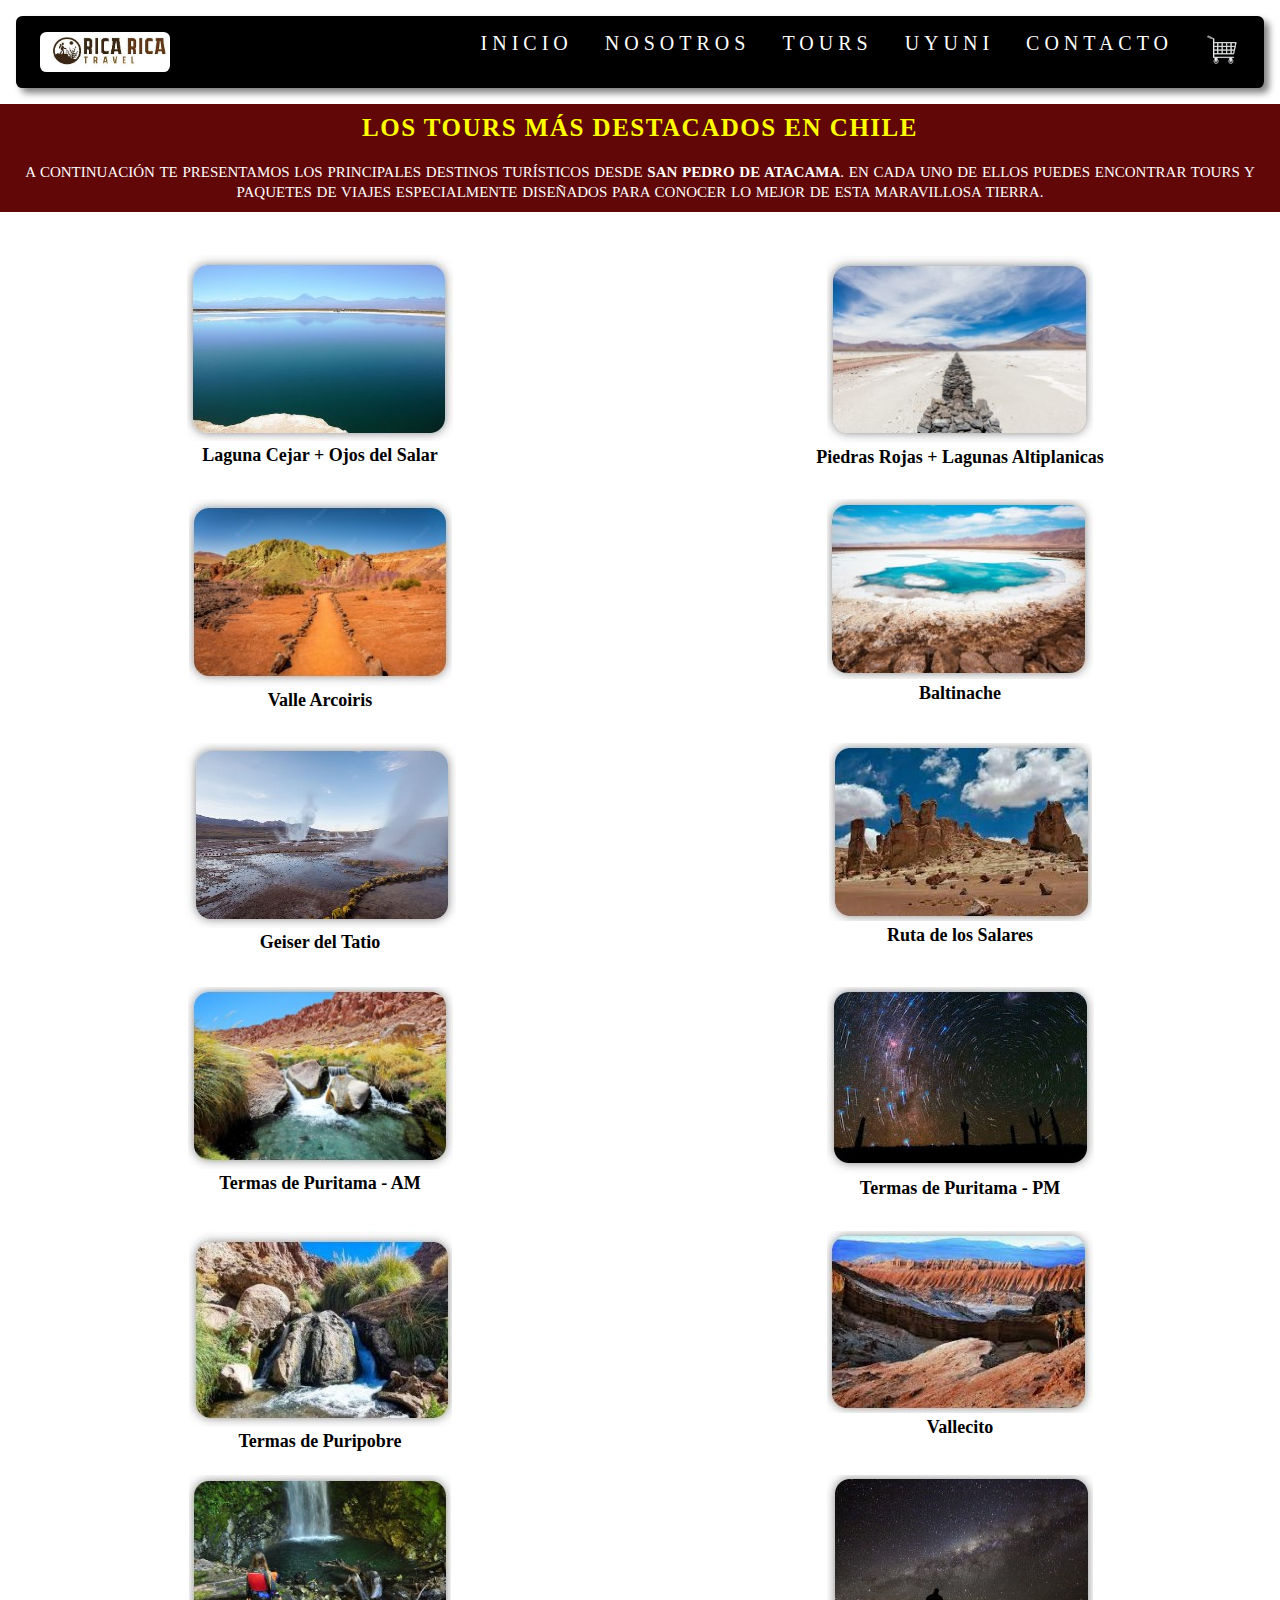
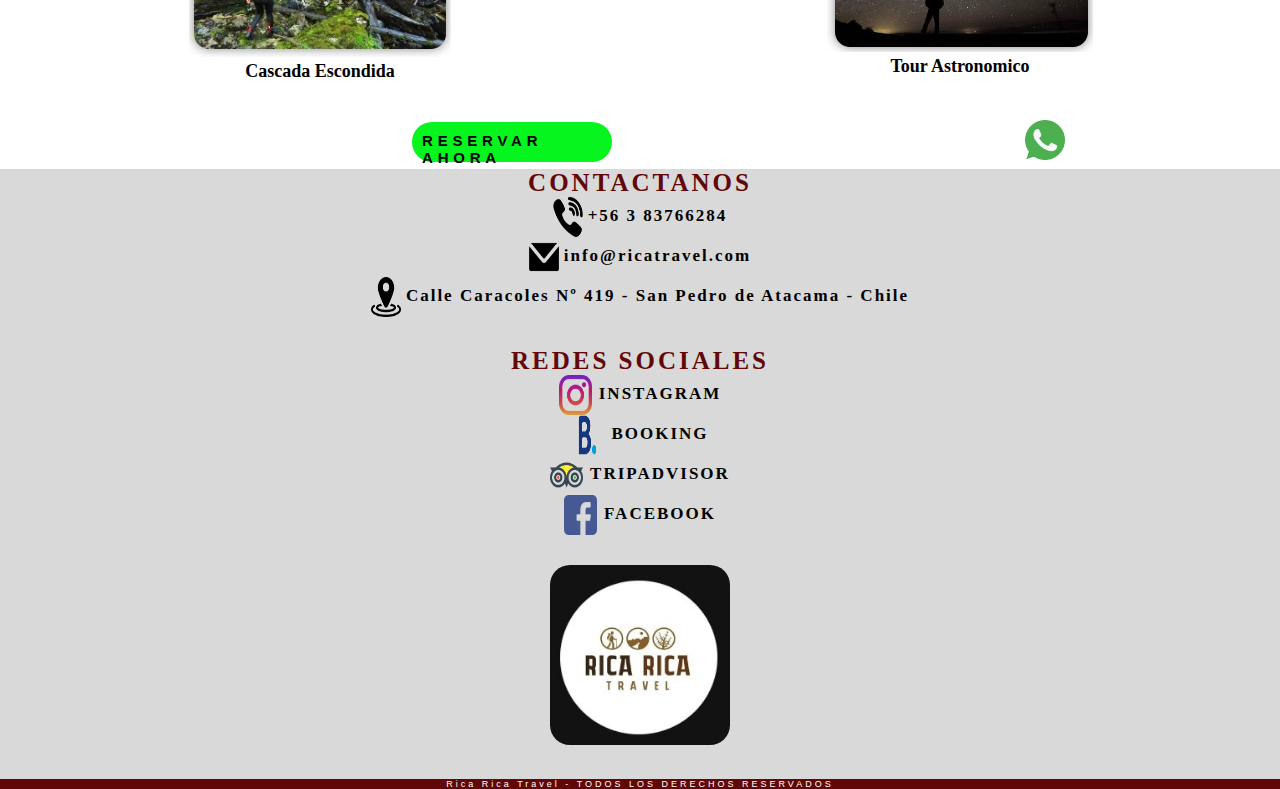
<file: index.html>
<!DOCTYPE html>
<html lang="en">
<head>
    <meta charset="UTF-8">
    <meta name="viewport" content="width=device-width, initial-scale=1.0">
    <title>PreEntrega1</title>
    <link rel="stylesheet" href="./css/style.css">
</head>
<body>
    <header class="nav-wraper">
        <nav>
            <img src="./assets/img/logonuevo.jfif" class="navImg" alt="logo-empresa"></li>
            <input type="checkbox" name="" id="toggle">
            <label for="toggle"><i class="material-icons">menu</i></label>
            <div class="menu">
                <ul>
                    <li><a href="./index.html">INICIO</a></li>
                    <li><a href="./pages/nosotros.html">NOSOTROS</a></li>
                    <li><a href="./pages/tours.html">TOURS</a></li>
                    <li><a href="./pages/uyuni.html">UYUNI</a></li>
                    <li><a href="./pages/contacto.html">CONTACTO</a></li>
                    <li><a href="https://wa.me/?text=Necesito%20más%20información" target="_blank" class="compra"><img src="./assets/img/carrito-de-compras.png" width="35" height="35"></a></li>
                </ul>
            </div>
        </nav>
    </header>
    <main>
        <section class="tituloIndex">
            <h1 class="subtituloIndex">LOS TOURS MÁS DESTACADOS EN CHILE</h1>
            <p class="parrafoIndex">A CONTINUACIÓN TE PRESENTAMOS LOS PRINCIPALES DESTINOS TURÍSTICOS DESDE <strong>SAN PEDRO DE ATACAMA</strong>. EN CADA UNO DE ELLOS PUEDES ENCONTRAR TOURS Y PAQUETES DE VIAJES ESPECIALMENTE DISEÑADOS PARA CONOCER LO MEJOR DE ESTA MARAVILLOSA TIERRA.</p>
        </section>
        <div id="misExc" class="imagenesIndex">
            <article class="card1">
                <img src="./assets/img/1.jpg" class="Imgs" alt="Laguna-Cejar">
                <h2>Laguna Cejar + Ojos del Salar</h2>
            </article>
            <article class="card1">
                <img src="./assets/img/2.jpg" class="Imgs" alt="Piedras-Rojas">
                <h2>Piedras Rojas + Lagunas Altiplanicas</h2>
            </article>
            <article class="card1">
                <img src="./assets/img/3.jpg" class="Imgs" alt="Valle-Arcoiris">
                <h2>Valle Arcoiris</h2>
            </article>
            <article class="card1">
                <img src="./assets/img/4.jpg" class="Imgs" alt="Baltinache">
                <h2>Baltinache</h2>
            </article>
            <article class="card1">
                <img src="./assets/img/5.jpg" class="Imgs" alt="Geiser-Tatio">
                <h2>Geiser del Tatio</h2>
            </article>
            <article class="card1">
                <img src="./assets/img/6.jpg" class="Imgs" alt="Ruta-Salares">
                <h2>Ruta de los Salares</h2>
            </article>
            <article class="card1">
                <img src="./assets/img/7.jpg" class="Imgs" alt="Termas-de-Puritama-AM">
                <h2>Termas de Puritama - AM</h2>
            </article>
            <article class="card1">
                <img src="./assets/img/8.jpg" class="Imgs" alt="Termas-de-Puritama-PM">
                <h2>Termas de Puritama - PM</h2>
            </article>
            <article class="card1">
                <img src="./assets/img/9.jpg" class="Imgs" alt="Termas-Puripobre">
                <h2>Termas de Puripobre</h2>
            </article>
            <article class="card1">
                <img src="./assets/img/10.jpg" class="Imgs" alt="Vallecito">
                <h2>Vallecito</h2>
            </article>
            <article class="card1">
                <img src="./assets/img/11.jpg" class="Imgs" alt="Cascada-Escondida">
                <h2>Cascada Escondida</h2>
            </article>
            <article class="card1">
                <img src="./assets/img/12.jpg" class="Imgs" alt="Tour-Astronomico">
                <h2>Tour Astronomico</h2>
            </article>
        </div>
        <div class="botones1">
            <section class="botones2">
                <a href="./pages/reservas.html" class="reservar">RESERVAR AHORA</a>
            </section>
            <section class="botones3">
                <a href="https://wa.me/?text=Necesito%20más%20información" target="_blank"><img src="./assets/img/whatsapp.png" width="40" height="40"></a>
            </section>
        </div>    
    </main>
    <footer>
        <div class="PieGris">
            <section class="piegris1">
                <h2 class="tituloPie">CONTACTANOS</h2>
                <p class="finPage"><img class="iconos" src="./assets/img/viber.png" alt="TELEFONO">+56 3 83766284</p>
                <p class="finPage"><img class="iconos" src="./assets/img/correo-electronico.png" alt="EMAIL">info@ricatravel.com</p>
                <p class="finPage"><img class="iconos" src="./assets/img/ubicacion.png" alt="UBICACION">Calle Caracoles Nº 419 - San Pedro de Atacama - Chile</p>
            </section>
            <section class="piegris1">
                <h2 class="tituloPie">REDES SOCIALES</h2>
                <p class="finPage"><img class="Facebook" src="./assets/img/instagram.png" alt="INSTAGRAM">INSTAGRAM</p>
                <p class="finPage"><img class="Facebook" src="./assets/img/booking.png" alt="BOOKING">BOOKING</p>
                <p class="finPage"><img class="Facebook" src="./assets/img/tripadvisor.png" alt="TRIPADVISOR">TRIPADVISOR</p>
                <p class="finPage"><img class="Facebook" src="./assets/img/facebook.png" alt="FACEBOOK">FACEBOOK</p>
            </section>
            <section class="piegris1">
                <img class="logoPie" src="./assets/img/LOGO2.jpg" alt="Logo-Empresa-2">
        </section>
        <section class="pierojo">
            <p>Rica Rica Travel - TODOS LOS DERECHOS RESERVADOS</p>
            </section>
    </footer>
    <script src="https://cdn.jsdelivr.net/npm/bootstrap@5.3.0/dist/js/bootstrap.bundle.min.js" integrity="sha384-geWF76RCwLtnZ8qwWowPQNguL3RmwHVBC9FhGdlKrxdiJJigb/j/68SIy3Te4Bkz" crossorigin="anonymous"></script>
    <script src="excursiones.js"></script>
    <script src="codigo.js"></script>
    <script src="logica.js"></script>
</body>
</html>
</file>
<file: css/style.css>
* {
    margin: 0;
    padding: 0;
    box-sizing: border-box; }
  
  main {
    background-color: white; }
  
  .botones1 {
    display: grid;
    grid-template-columns: 80% 20%;
    width: 100%;
    height: auto;
    margin-top: 20px;
    column-gap: 1px; }
    .botones1 .botones2 {
      align-self: center;
      justify-self: center; }
      .botones1 .botones2 .reservar {
        display: grid;
        text-decoration: none;
        font-size: 15px;
        border-radius: 2rem;
        justify-content: center;
        align-items: center;
        letter-spacing: 0.3rem;
        font-weight: bold;
        width: 200px;
        height: 40px;
        color: black;
        padding-top: 10px;
        padding-bottom: 10px;
        padding-left: 10px;
        padding-right: 10px;
        background-color: #06F51E;
        font-family: 'Homenaje', sans-serif; }
        .botones1 .botones2 .reservar:hover {
          transform: scale(1.1);
          border-style: solid;
          border-color: goldenrod;
          background-color: red;
          color: yellow; }
    .botones1 .botones3:hover {
      transform: scale(1.5); }
  
  .reservar1 {
    display: grid;
    text-decoration: none;
    font-size: 15px;
    border-radius: 2rem;
    justify-content: center;
    align-items: center;
    letter-spacing: 0.3rem;
    font-weight: bold;
    width: 250px;
    height: 50px;
    color: WHITE;
    padding-top: 5px;
    padding-bottom: 5px;
    padding-left: 5px;
    padding-right: 5px;
    background-color: orange;
    font-family: 'Homenaje', sans-serif; }
    .reservar1:hover {
      transform: scale(1.1);
      border-style: solid;
      border-color: greenyellow;
      background-color: rgba(8, 213, 176, 0.722);
      color: blueviolet; }
  
  .carruselbanner {
    background-color: #620707;
    width: 100%;
    height: 280px;
    padding-top: 30px; }
  
  .tour-boostrap {
    display: none; }
    .tour-boostrap .camioneta {
      width: 200px;
      height: 200px;
      border-radius: 50%;
      margin: 20px; }
  
  .nav-wraper {
    width: 100%;
    margin: 0 auto;
    padding: 1rem; }
  
  nav {
    display: flex;
    flex-wrap: wrap;
    justify-content: space-between;
    align-items: center;
    background-color: black;
    padding: 1rem 1.5rem;
    border-radius: 0.4rem;
    box-shadow: 5px 5px 7px grey; }
  
  .navImg {
    border-radius: 0.40rem;
    height: 40px;
    width: 130px; }
  
  .menu ul {
    list-style: none;
    display: flex;
    gap: 2rem; }
  
  .menu ul li a {
    letter-spacing: 5px;
    text-decoration: none;
    color: white;
    font-size: 20px;
    font-family: 'IM Fell French Canon SC', serif; }
    .menu ul li a:hover {
      color: red;
      font-size: 25px; }
  
  nav #toggle, nav label {
    display: none; }
    main {
        background-color: white;
        width: 100%; }
        main .tituloIndex {
          background-color: #620707;
          width: 100%; }
        main .subtituloIndex {
          width: 100%;
          color: yellow;
          text-align: center;
          padding-top: 10px;
          padding-bottom: 10px;
          font-size: 25px;
          font-weight: bold;
          font-family: 'IM Fell French Canon SC', serif;
          letter-spacing: 1.5px; }
        main .parrafoIndex {
          width: 100%;
          color: white;
          text-align: center;
          padding: 10px;
          height: min-content;
          font-family: 'IM Fell English', serif;
          justify-content: space-between;
          font-size: 15px;
          font-style: normal;
          line-height: 20px;
          word-spacing: 1px; }
      
      .imagenesIndex {
        display: grid;
        grid-template-columns: 1fr;
        grid-template-rows: none;
        justify-content: center;
        align-items: center;
        gap: none;
        width: 100%;
        row-gap: 4px;
        text-align: center;
        font-size: 12px;
        font-family: 'IM Fell French Canon SC', serif;
        padding-top: 10px;
        justify-self: center;
        justify-items: center;
        margin-top: 15px; }
        .imagenesIndex .card1 {
          width: 305px;
          height: 240px;
          padding-top: 20px; }
          .imagenesIndex .card1:hover {
            color: #910505;
            background-color: rgba(128, 128, 0, 0.549);
            font-weight: 500;
            border-radius: 20px;
            transform: scale(1.1); }
      
      .PieGris {
        display: grid;
        width: 100%;
        height: min-content;
        background-color: #D9D9D9;
        grid-template-columns: 1fr;
        row-gap: 30px;
        justify-items: center;
        margin-top: 5px; }
      
      .piegris1 .tituloPie {
        font-family: 'IM Fell DW Pica SC', serif;
        color: #620707;
        font-weight: bold;
        font-size: 25px;
        letter-spacing: 3px;
        width: 100%;
        text-align: center; }
      
      .piegris1 .finPage {
        font-size: 15px;
        font-family: 'IM Fell DW Pica SC', serif;
        color: black;
        font-weight: bold;
        letter-spacing: 2px;
        text-align: center;
        line-height: 5px; }
      
      .piegris1 .iconos {
        height: 30px;
        width: 25px;
        vertical-align: middle;
        padding-right: 5px; }
      
      .Facebook {
        width: 30px;
        height: 30px;
        text-align: center;
        align-items: center;
        vertical-align: middle;
        color: black;
        font-weight: bold;
        padding-right: 5px; }
      
      .logoPie {
        border-radius: 20px;
        height: 180px;
        width: 180px;
        align-items: center;
        justify-items: center; }
      
      .pierojo, .pierojo2 {
        background-color: #620707;
        width: 100%;
        height: min-content;
        font-weight: lighter;
        text-align: center;
        color: white;
        font-family: 'Homenaje', sans-serif;
        letter-spacing: 3px;
        align-items: center;
        justify-content: center;
        font-size: 9px; }
        main .ImagenTextoAgencia {
            display: flex;
            flex-direction: column;
            width: 100%; }
main .ImagenTextoAgencia .Parrafo-Agencia {
    display: flex;
    width: 100%;
    height: min-content;
    color: black;
    text-align: center;
    font-family: 'IM Fell English', serif;
    font-size: 15px;
    font-style: normal;
    line-height: 20px;
    word-spacing: 2px;
    justify-self: center;
    align-self: center;
    padding-top: 10px;
    padding-bottom: 10px; }

    
@media (min-width: 768px) {
    .imagenesIndex {
      display: grid;
      grid-template-columns: 1fr 1fr;
      grid-template-rows: none;
      justify-content: center;
      align-items: center;
      gap: none;
      row-gap: 4px;
      text-align: center;
      font-size: 12px;
      font-family: 'IM Fell French Canon SC', serif;
      padding-top: 8px;
      justify-self: center;
      justify-items: center; }
    .reservar {
      width: 230px;
      height: 40px;
      font-size: 16px; }
    .piegris1 .tituloPie {
      font-size: 25px; }
    .piegris1 .finPage {
      font-size: 17px;
      letter-spacing: 2px;
      line-height: 10px; }
    .piegris1 .iconos {
      height: 40px;
      width: 35px; }
    .piegris1 .Facebook {
      width: 40px;
      height: 40px;
      padding-right: 7px; }
    main .ImagenTextoAgencia {
        display: grid;
        grid-template-columns: 60% 40%;
        justify-content: center;
        margin-top: 10px; }
      main .imagenAgencia {
        align-self: center;
        justify-self: center;
        margin-top: 15px; }
      main .reservar1 {
        width: 230px;
        height: 40px;
        font-size: 18px; }
    /*PAGINA TOURS BOOSTRAP*/
    main .tour-boostrap {
      display: flex; }
    main .tour-boostrap2 {
      display: none; }
    .navbar2 {
      flex-direction: row;
      justify-content: space-around;
      gap: 10px;
      letter-spacing: 3px; }
      .navbar2 .compra {
        display: flex; }
    /*PAGINA CONTACTO*/
    .contactoG {
      display: grid;
      grid-template-columns: 1fr 1fr; } }
  
  @media (max-width: 768px) {
    nav .menu {
      width: 100%;
      height: 0;
      overflow: hidden; }
    .menu ul {
      flex-direction: column;
      align-items: center;
      justify-content: center;
      padding: 0.5rem 0; }
    nav label {
      display: inline-flex;
      color: white;
      cursor: pointer; }
    nav #toggle:checked ~ .menu {
      height: 100%; } }
  
  @media (min-width: 1440px) {
    .navbar {
      display: flex;
      flex-direction: row;
      justify-content: space-around;
      align-items: center;
      gap: 10px;
      letter-spacing: 5px;
      font-size: 25px; }
      .navbar .navImg {
        height: 40px;
        width: 130px;
        margin-top: 4px; }
    main .imagenesIndex {
      display: grid;
      grid-template-columns: 1fr 1fr 1fr;
      grid-template-rows: none;
      justify-content: center;
      align-items: center;
      gap: none;
      row-gap: 10px;
      text-align: center;
      font-size: 15px;
      font-family: 'IM Fell French Canon SC', serif;
      padding-top: 8px;
      justify-self: center;
      justify-items: center; }
    main .botones1 {
      grid-template-columns: 1fr 1fr;
      width: 100%;
      height: auto;
      margin-top: 20px;
      column-gap: 200px; }
      main .botones1 .botones2 {
        justify-self: right; }
        main .botones1 .botones2 .reservar {
          display: grid;
          width: 280px;
          height: 50px;
          font-size: 20px; }
      main .botones1 .botones3 {
        justify-self: left; }
    main .tituloIndex .subtituloIndex {
      padding: 15px;
      font-size: 35px;
      letter-spacing: 5px; }
    main .tituloIndex .parrafoIndex {
      font-size: 20px;
      font-style: normal;
      line-height: 30px;
      word-spacing: 3px;
      letter-spacing: 3px; }
    footer .PieGris {
      grid-template-columns: 1fr 1fr 1fr;
      grid-template-rows: 80% 20%;
      margin-top: 10px;
      padding-top: 25px;
      justify-items: center; }
      footer .PieGris .piegris1 .tituloPie {
        font-size: 30px; }
      footer .PieGris .piegris1 .iconos {
        height: 40px;
        width: 35px; }
      footer .PieGris .piegris1 .finPage {
        font-size: 20px;
        letter-spacing: 2px;
        line-height: 15px; }
      footer .PieGris .piegris1 .Facebook {
        width: 40px;
        height: 40px;
        padding-right: 7px; }
      footer .PieGris .pierojo, footer .PieGris .pierojo2 {
        grid-column-start: 1;
        grid-column-end: 4;
        grid-row-start: 2;
        grid-row-end: 2;
        height: 25px;
        letter-spacing: 5px;
        font-size: 12px;
        padding-top: 5px; }
    /*Pagina Nosotros*/
    main .ImagenTextoAgencia {
      display: grid;
      grid-template-columns: 70% 30%;
      justify-content: center;
      margin-top: 10px; }
      main .ImagenTextoAgencia .Parrafo-Agencia {
        font-size: 23px;
        line-height: 30px;
        word-spacing: 2px;
        justify-self: center;
        align-self: center;
        padding-top: 10px;
        padding-bottom: 10px;
        padding-left: 30px;
        padding-right: 30px; }
        main .ImagenTextoAgencia .Parrafo-Agencia .imagenAgencia {
          align-self: center;
          justify-self: center;
          margin-top: 25px;
          width: 360px;
          height: 200px;
          margin-left: 15px; }
    main .nosotrosSubtitulo {
      font-size: 25px;
      padding: 25px; }
    main .DosColumnas {
      display: grid;
      grid-template-columns: 1fr 1fr; }
      main .DosColumnas .DosColumnas1, main .DosColumnas .DosColumnas2 {
        font-size: 30px;
        line-height: 10px;
        word-spacing: 5px;
        letter-spacing: 2px;
        padding-top: 30px; }
        main .DosColumnas .DosColumnas1 .parrafoMiVi1, main .DosColumnas .DosColumnas2 .parrafoMiVi1, main .DosColumnas .DosColumnas1 .parrafoMiVi2, main .DosColumnas .DosColumnas2 .parrafoMiVi2 {
          padding-top: 20px;
          font-size: 25px;
          line-height: 20px;
          word-spacing: 15px; }
    main .botones1 .botones3 {
      width: 60px;
      height: 60px; }
    main .botones1 .botones2 .reservar1 {
      display: grid;
      width: 280px;
      height: 50px;
      font-size: 23px; }
    }

    .botones1{
        display:grid;
        grid-template-columns: 80% 20%;
        width: 100%;
        height: auto;
        margin-top: 25px;
        column-gap: 1px;
        .botones2{
            align-self: center;
            justify-self: center;
            .reservar{
                @include reservar (grid,none,15px,2rem,center,center,0.3rem,bold);
                width: 200px;
                height: 40px;
                color: black;
                padding-top: 10px;
                padding-bottom: 10px;
                padding-left: 10px;
                padding-right: 10px;
                background-color: #06F51E;
                font-family:'Homenaje', sans-serif;
                &:hover{
                    transform: scale(1.1);
                    border-style:solid;
                    border-color:goldenrod;
                    background-color: red;
                    color: yellow;
                }
            }
        }
        .botones3{
            &:hover{
                transform: scale(1.5);
            }
        }
    }
    .reservar1{
        @include reservar (grid,none,15px,2rem,center,center,0.3rem,bold);
        width: 250px;
        height: 50px;
        color: WHITE;
        padding-top: 5px;
        padding-bottom: 5px;
        padding-left: 5px;
        padding-right: 5px;
        background-color: orange;
        font-family:'Homenaje', sans-serif;
        &:hover{
            transform: scale(1.1);
            border-style:solid;
            border-color: greenyellow;
            background-color: rgba(8, 213, 176, 0.722)  ;
            color: blueviolet;
        }
    }
    .nav-wraper{
        width: 100%;
        margin: 0 auto;
        padding: 1rem;
    }
    nav{
    display: flex;
    flex-wrap: wrap;
    justify-content: space-between;
    align-items: center;
    }
    .navImg{
        border-radius: 0.40rem;
        height: 40px;
        width: 130px;
    }
    .menu ul{
        list-style: none;
        display: flex;
        gap: 2rem;
    }
    .menu ul li a{
        letter-spacing: 5px;
        text-decoration: none;
        color:white;
        font-size: 20px;
        font-family:'IM Fell French Canon SC', serif;
        &:hover{
            color: red;
            font-size: 25px;
        }
    }
    /*nav #toggle,nav label{
        display: none;
    }*/
</file>
